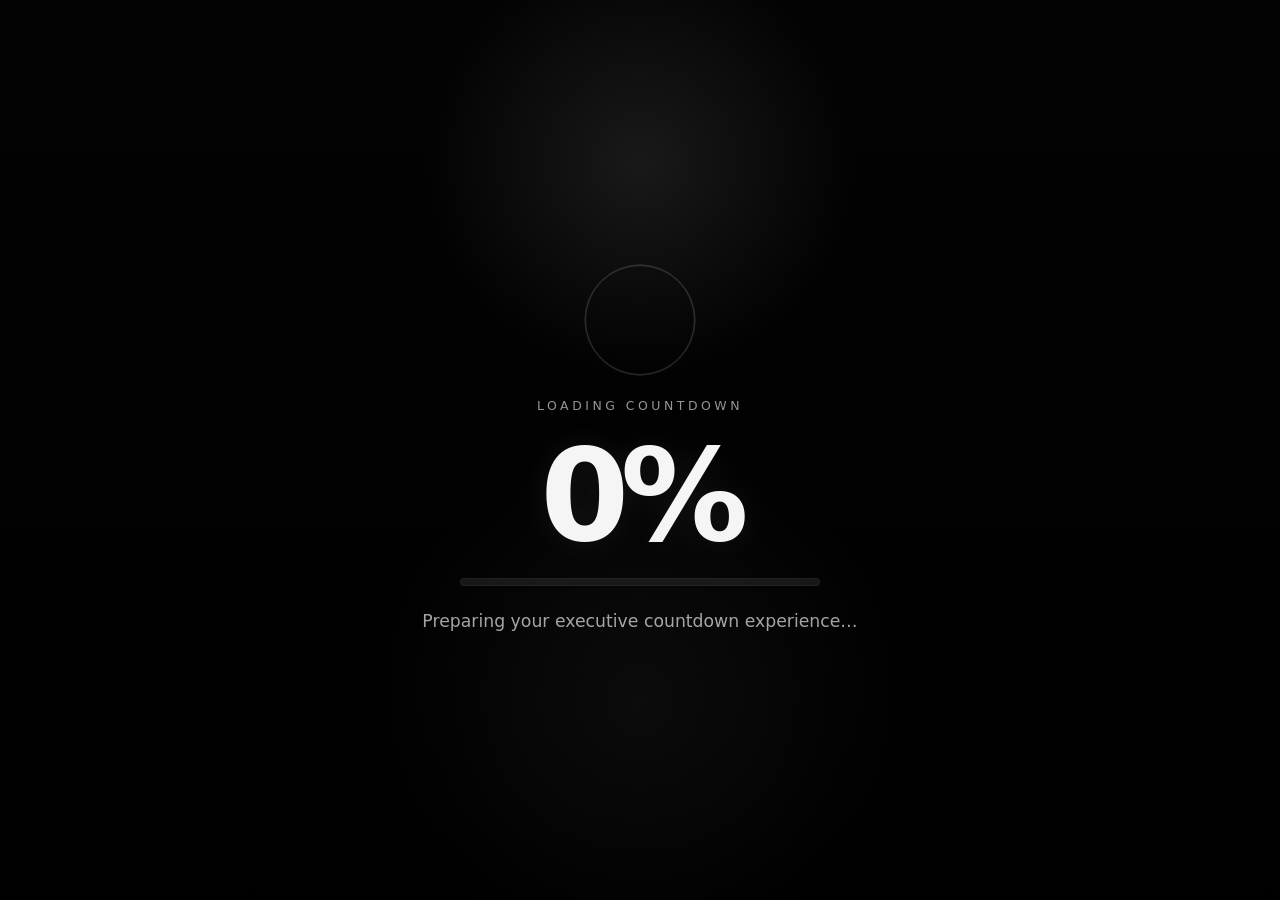
<file: countdown.html>
<!DOCTYPE html>
<html lang="en">
<head>
  <meta charset="UTF-8" />
  <meta name="viewport" content="width=device-width, initial-scale=1.0" />
  <title>Countdown that Never Stops</title>
  <style>
    :root {
      --bg: #000000;
      --bg-soft: #050505;
      --panel: rgba(255, 255, 255, 0.045);
      --panel-strong: rgba(18, 18, 22, 0.96);
      --panel-top: #18181f;
      --panel-bottom: #101015;
      --border: rgba(255, 255, 255, 0.08);
      --border-strong: rgba(255, 255, 255, 0.12);
      --text: #f8fafc;
      --muted: rgba(255, 255, 255, 0.62);
      --muted-soft: rgba(255, 255, 255, 0.44);
      --muted-faint: rgba(255, 255, 255, 0.32);
      --danger: #ff5a52;
      --shadow-lg: 0 30px 120px rgba(0, 0, 0, 0.72);
      --shadow-md: 0 18px 56px rgba(255, 255, 255, 0.06);
      --shadow-sm: 0 10px 30px rgba(0, 0, 0, 0.35);
      --glow: 0 0 24px rgba(255, 255, 255, 0.08), 0 0 56px rgba(255, 255, 255, 0.03);
      --digit-width: clamp(72px, 9vw, 170px);
      --digit-height: clamp(180px, 20vw, 360px);
      --digit-radius: clamp(8px, 0.8vw, 14px);
      --digit-font: clamp(4.6rem, 9.5vw, 10rem);
      --label-size: clamp(0.64rem, 1vw, 0.92rem);
      --info-size: clamp(0.96rem, 1.35vw, 1.12rem);
      --days-size: clamp(1.2rem, 2vw, 1.9rem);
      --hero-title: clamp(2rem, 4.8vw, 4.4rem);
      --hero-note: clamp(1rem, 1.6vw, 1.16rem);
      --separator-size: clamp(2rem, 4vw, 4.75rem);
      --digit-gap: clamp(0.36rem, 0.9vw, 0.9rem);
      --timer-gap: clamp(0.7rem, 2vw, 1.9rem);
      --ease-smooth: cubic-bezier(0.22, 0.61, 0.36, 1);
      --accent: rgba(255, 255, 255, 0.96);
    }

    * { box-sizing: border-box; }

    html, body {
      margin: 0;
      width: 100%;
      min-height: 100%;
      overflow-x: hidden;
      overflow-y: auto;
      background: var(--bg);
      color: var(--text);
      font-family: Inter, ui-sans-serif, system-ui, -apple-system, BlinkMacSystemFont, "Segoe UI", sans-serif;
    }

    body {
      min-height: 100vh;
      min-height: 100dvh;
      background:
        radial-gradient(circle at 50% 16%, rgba(255, 255, 255, 0.085), transparent 22%),
        radial-gradient(circle at 50% 72%, rgba(255, 255, 255, 0.04), transparent 30%),
        linear-gradient(180deg, #040404 0%, #000000 100%);
    }

    .background-grid,
    .background-vignette,
    .background-glow {
      position: fixed;
      inset: 0;
      pointer-events: none;
    }

    .background-grid {
      background-image:
        linear-gradient(rgba(255, 255, 255, 0.02) 1px, transparent 1px),
        linear-gradient(90deg, rgba(255, 255, 255, 0.02) 1px, transparent 1px);
      background-size: 48px 48px;
      mask-image: radial-gradient(circle at center, rgba(0, 0, 0, 1), rgba(0, 0, 0, 0.18));
      opacity: 0.22;
    }

    .background-vignette {
      background: radial-gradient(circle at center, transparent 34%, rgba(0, 0, 0, 0.76) 100%);
    }

    .background-glow {
      background:
        radial-gradient(circle at 50% 20%, rgba(255, 255, 255, 0.05), transparent 18%),
        radial-gradient(circle at 50% 82%, rgba(255, 255, 255, 0.03), transparent 24%);
      mix-blend-mode: screen;
      opacity: 0.9;
    }

    .boot-loader {
      position: fixed;
      inset: 0;
      z-index: 50;
      display: grid;
      place-items: center;
      background:
        radial-gradient(circle at 50% 18%, rgba(255,255,255,0.09), transparent 22%),
        radial-gradient(circle at 50% 78%, rgba(255,255,255,0.045), transparent 28%),
        linear-gradient(180deg, #030303 0%, #000000 100%);
      transition: opacity 700ms var(--ease-smooth), visibility 700ms var(--ease-smooth), transform 700ms var(--ease-smooth);
    }

    .boot-loader.hidden {
      opacity: 0;
      visibility: hidden;
      pointer-events: none;
      transform: scale(1.02);
    }

    .boot-loader__inner {
      width: min(100%, 560px);
      padding: clamp(28px, 4vw, 42px);
      display: flex;
      flex-direction: column;
      align-items: center;
      gap: clamp(16px, 2vw, 22px);
      text-align: center;
    }

    .boot-loader__eyebrow {
      font-size: 0.78rem;
      letter-spacing: 0.28em;
      text-transform: uppercase;
      color: rgba(255, 255, 255, 0.58);
    }

    .boot-loader__percent {
      font-size: clamp(4rem, 12vw, 8rem);
      font-weight: 800;
      line-height: 0.95;
      letter-spacing: -0.07em;
      color: rgba(255, 255, 255, 0.96);
      text-shadow: 0 0 34px rgba(255,255,255,0.08);
    }

    .boot-loader__track {
      position: relative;
      width: min(100%, 360px);
      height: 8px;
      border-radius: 999px;
      overflow: hidden;
      background: rgba(255, 255, 255, 0.08);
      box-shadow: inset 0 0 0 1px rgba(255,255,255,0.04);
    }

    .boot-loader__bar {
      width: 0%;
      height: 100%;
      border-radius: inherit;
      background: linear-gradient(90deg, rgba(255,255,255,0.72), rgba(255,255,255,0.98));
      box-shadow: 0 0 24px rgba(255,255,255,0.28);
      transition: width 90ms linear;
    }

    .boot-loader__copy {
      font-size: clamp(0.96rem, 1.5vw, 1.08rem);
      line-height: 1.6;
      color: rgba(255, 255, 255, 0.64);
      max-width: 440px;
    }

    .boot-loader__pulse {
      width: 112px;
      height: 112px;
      border-radius: 999px;
      position: relative;
      border: 1px solid rgba(255,255,255,0.08);
      box-shadow: 0 0 0 1px rgba(255,255,255,0.03) inset;
    }

    .boot-loader__pulse::before,
    .boot-loader__pulse::after {
      content: "";
      position: absolute;
      inset: 0;
      border-radius: inherit;
      border: 1px solid rgba(255,255,255,0.08);
      animation: loaderPulse 2.2s ease-out infinite;
    }

    .boot-loader__pulse::after { animation-delay: 1.1s; }

    .app {
      position: relative;
      z-index: 1;
      width: 100%;
      min-height: 100vh;
      min-height: 100dvh;
      display: grid;
      place-items: center;
      padding: clamp(18px, 3vw, 42px);
    }

    .content {
      width: min(100%, 1560px);
      display: flex;
      flex-direction: column;
      align-items: center;
      justify-content: center;
      gap: clamp(22px, 2.1vw, 30px);
      text-align: center;
      transition: transform 600ms var(--ease-smooth), opacity 600ms var(--ease-smooth);
    }

    .content.is-idle {
      transform: scale(0.985);
      opacity: 0.28;
      filter: blur(2px);
    }

    .hero {
      width: min(100%, 1120px);
      display: flex;
      flex-direction: column;
      align-items: center;
      gap: 14px;
    }

    .goal-title {
      margin: 0;
      max-width: 1100px;
      font-size: var(--hero-title);
      line-height: 0.98;
      font-weight: 800;
      letter-spacing: -0.065em;
      color: var(--accent);
      text-shadow: 0 0 30px rgba(255,255,255,0.06);
    }

    .goal-note {
      margin: 0;
      max-width: 920px;
      min-height: clamp(1.3rem, 2.4vw, 2rem);
      font-size: var(--hero-note);
      line-height: 1.65;
      color: var(--muted);
      letter-spacing: 0.01em;
    }

    .goal-note.is-empty {
      visibility: hidden;
    }

    .hero-stats {
      width: min(100%, 980px);
      display: grid;
      grid-template-columns: repeat(3, minmax(0, 1fr));
      gap: 12px;
    }

    .stat-card {
      padding: 18px 18px 16px;
      border-radius: 12px;
      border: 1px solid rgba(255,255,255,0.08);
      background: rgba(255,255,255,0.035);
      backdrop-filter: blur(16px);
      -webkit-backdrop-filter: blur(16px);
      box-shadow: var(--shadow-md);
      text-align: left;
    }

    .stat-label {
      font-size: 0.72rem;
      letter-spacing: 0.18em;
      text-transform: uppercase;
      color: var(--muted-faint);
      margin-bottom: 8px;
    }

    .stat-value {
      font-size: clamp(1rem, 1.5vw, 1.3rem);
      font-weight: 700;
      line-height: 1.2;
      color: rgba(255,255,255,0.96);
      letter-spacing: -0.02em;
      word-break: break-word;
    }

    .timer-shell {
      display: flex;
      flex-direction: column;
      align-items: center;
      gap: clamp(14px, 2vw, 24px);
      width: 100%;
    }

    .segment-hours {
      position: relative;
    }

    .status-chip {
      position: absolute;
      top: 20px;
      right: -12px;
      width: 10px;
      height: 10px;
      border-radius: 999px;
      background: rgba(255, 255, 255, 0.88);
      box-shadow: 0 0 16px rgba(255, 255, 255, 0.3);
      border: 1px solid rgba(255,255,255,0.16);
      z-index: 8;
      transition: background 220ms ease, box-shadow 220ms ease, opacity 220ms ease, transform 220ms ease;
    }

    .timer-shell.live .status-chip {
      background: #ff3b30;
      box-shadow: 0 0 10px rgba(255, 59, 48, 0.7), 0 0 20px rgba(255, 59, 48, 0.45);
      animation: liveDotBlink 1.1s ease-in-out infinite;
    }

    .timer-shell.complete .status-chip {
      background: rgba(255, 255, 255, 0.78);
      box-shadow: 0 0 16px rgba(255, 255, 255, 0.22);
      animation: none;
    }

    .timer {
      display: flex;
      align-items: flex-start;
      justify-content: center;
      gap: var(--timer-gap);
      width: 100%;
      flex-wrap: nowrap;
    }

    .segment {
      flex: 0 0 auto;
      min-width: 0;
      display: flex;
      flex-direction: column;
      align-items: center;
      gap: clamp(12px, 1.4vw, 16px);
    }

    .segment-hours,
    .segment-minutes,
    .segment-seconds {
      min-width: fit-content;
    }

    .digits {
      display: flex;
      gap: var(--digit-gap);
      min-height: var(--digit-height);
      align-items: center;
      justify-content: center;
    }

    .segment-label {
      font-size: var(--label-size);
      color: var(--muted);
      text-transform: uppercase;
      letter-spacing: 0.34em;
      user-select: none;
      white-space: nowrap;
    }

    .separator {
      display: flex;
      align-items: center;
      justify-content: center;
      font-size: var(--separator-size);
      font-weight: 800;
      line-height: 1;
      color: rgba(255, 255, 255, 0.88);
      text-shadow: 0 0 18px rgba(255, 255, 255, 0.12);
      transform: translateY(calc(var(--digit-height) * 0.18));
      user-select: none;
    }

    .flip-digit {
      position: relative;
      width: var(--digit-width);
      height: var(--digit-height);
      border-radius: var(--digit-radius);
      isolation: isolate;
      box-shadow: var(--shadow-md), var(--glow);
      animation: digitAppear 420ms var(--ease-smooth);
      overflow: hidden;
      background:
        linear-gradient(180deg, rgba(255,255,255,0.08), rgba(255,255,255,0.02) 40%, rgba(255,255,255,0.03) 100%),
        linear-gradient(180deg, var(--panel-top), var(--panel-bottom));
      border: 1px solid var(--border);
    }

    .flip-digit::before {
      content: "";
      position: absolute;
      inset: 0;
      border-radius: inherit;
      background: linear-gradient(180deg, rgba(255,255,255,0.035), transparent 34%, transparent 66%, rgba(255,255,255,0.02));
      pointer-events: none;
      z-index: 2;
    }

    .card-half {
      position: absolute;
      left: 0;
      width: 100%;
      height: 50%;
      overflow: hidden;
      color: var(--text);
      display: flex;
      justify-content: center;
      text-shadow: 0 0 18px rgba(255,255,255,0.14);
      z-index: 1;
    }

    .card-half span {
      font-size: var(--digit-font);
      font-weight: 800;
      line-height: 1;
      letter-spacing: -0.065em;
      user-select: none;
      color: var(--accent);
    }

    .card-half.top {
      top: 0;
      align-items: flex-end;
      border-radius: var(--digit-radius) var(--digit-radius) 0 0;
      background: linear-gradient(180deg, rgba(255,255,255,0.08), rgba(255,255,255,0.015) 72%);
    }

    .card-half.bottom {
      bottom: 0;
      align-items: flex-start;
      border-radius: 0 0 var(--digit-radius) var(--digit-radius);
      background: linear-gradient(180deg, rgba(255,255,255,0.015), rgba(255,255,255,0.06));
    }

    .card-half.top span { transform: translateY(50%); }
    .card-half.bottom span { transform: translateY(-50%); }

    .digit-overlay {
      position: absolute;
      inset: 0;
      display: flex;
      align-items: center;
      justify-content: center;
      font-size: var(--digit-font);
      font-weight: 800;
      letter-spacing: -0.065em;
      color: var(--accent);
      text-shadow: 0 0 18px rgba(255,255,255,0.14);
      z-index: 4;
      pointer-events: none;
    }

    .digit-overlay.enter { animation: digitSwapIn 320ms ease forwards; }
    .digit-overlay.exit { animation: digitSwapOut 320ms ease forwards; }

    .meta {
      display: flex;
      flex-direction: column;
      align-items: center;
      gap: 10px;
      margin-top: clamp(4px, 0.6vw, 12px);
      padding: 0 16px;
      width: min(100%, 920px);
    }

    .progress-wrap {
      width: min(100%, 860px);
      display: flex;
      flex-direction: column;
      gap: 10px;
      margin-top: 14px;
      padding: 18px 20px 16px;
      border-radius: 12px;
      background: rgba(255, 255, 255, 0.035);
      border: 1px solid rgba(255, 255, 255, 0.07);
      backdrop-filter: blur(14px);
      -webkit-backdrop-filter: blur(14px);
      box-shadow: var(--shadow-md);
      opacity: 0;
      transform: translateY(10px);
      animation: fadeUp 700ms 280ms var(--ease-smooth) forwards;
    }

    .progress-head {
      display: flex;
      align-items: center;
      justify-content: space-between;
      gap: 14px;
      width: 100%;
    }

    .progress-label {
      font-size: clamp(0.72rem, 1vw, 0.86rem);
      color: rgba(255, 255, 255, 0.72);
      text-transform: uppercase;
      letter-spacing: 0.22em;
      white-space: nowrap;
    }

    .progress-value {
      font-size: clamp(1rem, 1.5vw, 1.25rem);
      font-weight: 700;
      letter-spacing: -0.02em;
      color: rgba(255, 255, 255, 0.96);
      white-space: nowrap;
    }

    .progress-track {
      position: relative;
      width: 100%;
      height: 16px;
      border-radius: 999px;
      overflow: hidden;
      background: rgba(255, 255, 255, 0.08);
      box-shadow: inset 0 0 0 1px rgba(255,255,255,0.04);
    }

    .progress-fill {
      position: relative;
      width: 0%;
      height: 100%;
      border-radius: inherit;
      background: linear-gradient(90deg, rgba(255,255,255,0.72), rgba(255,255,255,1));
      box-shadow: 0 0 24px rgba(255,255,255,0.18);
      transition: width 900ms linear;
    }

    .progress-fill::after {
      content: "";
      position: absolute;
      inset: 0;
      background: linear-gradient(90deg, transparent, rgba(255,255,255,0.34), transparent);
      transform: translateX(-100%);
      animation: progressSheen 2.8s linear infinite;
    }

    .progress-caption {
      font-size: clamp(0.84rem, 1.2vw, 0.96rem);
      color: rgba(255, 255, 255, 0.58);
      line-height: 1.45;
      text-align: left;
    }

    .floating-actions {
      position: fixed;
      right: clamp(14px, 2vw, 24px);
      bottom: clamp(14px, 2vw, 24px);
      z-index: 35;
      display: flex;
      gap: 10px;
      align-items: center;
      flex-wrap: wrap;
      justify-content: flex-end;
    }

    .glass-button {
      display: inline-flex;
      align-items: center;
      gap: 10px;
      min-height: 48px;
      padding: 12px 16px;
      border-radius: 999px;
      border: 1px solid rgba(255, 255, 255, 0.12);
      background: rgba(255, 255, 255, 0.04);
      color: rgba(255, 255, 255, 0.92);
      backdrop-filter: blur(14px);
      -webkit-backdrop-filter: blur(14px);
      box-shadow: 0 12px 32px rgba(0, 0, 0, 0.34);
      cursor: pointer;
      user-select: none;
      transition: transform 180ms ease, background 180ms ease, border-color 180ms ease, box-shadow 180ms ease, opacity 180ms ease;
    }

    .glass-button:hover {
      transform: translateY(-1px);
      background: rgba(255, 255, 255, 0.055);
      border-color: rgba(255, 255, 255, 0.18);
      box-shadow: 0 16px 38px rgba(0, 0, 0, 0.4);
    }

    .glass-button:active { transform: translateY(0); }

    .glass-button:focus-visible {
      outline: 2px solid rgba(255, 255, 255, 0.24);
      outline-offset: 3px;
    }

    .sound-toggle__icon {
      position: relative;
      width: 18px;
      height: 18px;
      flex: 0 0 18px;
    }

    .sound-toggle__icon::before,
    .sound-toggle__icon::after {
      content: "";
      position: absolute;
      transition: opacity 180ms ease, transform 180ms ease;
    }

    .sound-toggle__icon::before {
      left: 0;
      top: 3px;
      width: 7px;
      height: 12px;
      background: rgba(255, 255, 255, 0.92);
      clip-path: polygon(0 28%, 52% 28%, 100% 0, 100% 100%, 52% 72%, 0 72%);
      border-radius: 2px;
    }

    .sound-toggle__icon::after {
      right: 0;
      top: 2px;
      width: 8px;
      height: 8px;
      border-top: 2px solid rgba(255, 255, 255, 0.92);
      border-right: 2px solid rgba(255, 255, 255, 0.92);
      border-radius: 0 8px 0 0;
      transform: rotate(45deg) scale(1);
      opacity: 1;
    }

    .glass-button.is-muted .sound-toggle__icon::after {
      opacity: 0;
      transform: rotate(45deg) scale(0.7);
    }

    .sound-toggle__slash {
      position: absolute;
      left: 8px;
      top: -1px;
      width: 2px;
      height: 20px;
      background: var(--danger);
      border-radius: 999px;
      transform: rotate(45deg) scale(0.82);
      opacity: 0;
      box-shadow: 0 0 14px rgba(255, 90, 82, 0.28);
      transition: opacity 180ms ease, transform 180ms ease;
    }

    .glass-button.is-muted .sound-toggle__slash {
      opacity: 1;
      transform: rotate(45deg) scale(1);
    }

    .button-label {
      font-size: 0.86rem;
      font-weight: 600;
      letter-spacing: 0.08em;
      text-transform: uppercase;
      white-space: nowrap;
    }

    .reset-icon {
      width: 16px;
      height: 16px;
      display: inline-block;
      position: relative;
      border: 2px solid rgba(255,255,255,0.92);
      border-right-color: transparent;
      border-radius: 999px;
      transform: rotate(-20deg);
    }

    .reset-icon::after {
      content: "";
      position: absolute;
      top: -4px;
      right: -2px;
      width: 6px;
      height: 6px;
      border-top: 2px solid rgba(255,255,255,0.92);
      border-right: 2px solid rgba(255,255,255,0.92);
      transform: rotate(12deg);
    }

    .overlay {
      position: fixed;
      inset: 0;
      z-index: 40;
      display: grid;
      place-items: center;
      overflow-y: auto;
      padding: clamp(18px, 4vw, 28px);
      background: rgba(0, 0, 0, 0.52);
      backdrop-filter: blur(14px);
      -webkit-backdrop-filter: blur(14px);
      transition: opacity 420ms ease, visibility 420ms ease;
    }

    .overlay.hidden {
      opacity: 0;
      visibility: hidden;
      pointer-events: none;
    }

    .setup-card {
      width: min(100%, 560px);
      padding: clamp(22px, 3vw, 30px);
      border-radius: 14px;
      background: linear-gradient(180deg, rgba(255,255,255,0.07), rgba(255,255,255,0.02)), var(--panel-strong);
      border: 1px solid var(--border-strong);
      box-shadow: var(--shadow-lg), 0 0 30px rgba(255,255,255,0.05);
      text-align: left;
    }

    .setup-title {
      margin: 0 0 16px;
      font-size: clamp(1.55rem, 3.6vw, 2.25rem);
      line-height: 1.02;
      letter-spacing: -0.05em;
      color: var(--text);
    }

    .setup-subtitle {
      margin: 0 0 16px;
      font-size: 0.96rem;
      line-height: 1.55;
      color: var(--muted);
    }

    .form {
      margin-top: 24px;
      display: grid;
      gap: 16px;
    }

    .field {
      display: grid;
      gap: 10px;
    }

    .field label {
      font-size: 0.82rem;
      text-transform: uppercase;
      letter-spacing: 0.18em;
      color: rgba(255, 255, 255, 0.72);
    }

    .field input,
    .field textarea,
    .field .masked-input {
      width: 100%;
      appearance: none;
      border: 1px solid rgba(255,255,255,0.12);
      outline: none;
      border-radius: 12px;
      background: rgba(255,255,255,0.04);
      color: var(--text);
      padding: 18px 18px;
      font: inherit;
      font-size: 1rem;
      transition: border-color 180ms ease, box-shadow 180ms ease, background 180ms ease;
      resize: vertical;
    }

    .field textarea {
      min-height: 110px;
      line-height: 1.55;
    }

    .field input:focus,
    .field textarea:focus,
    .field .masked-input:focus {
      border-color: rgba(255,255,255,0.28);
      box-shadow: 0 0 0 4px rgba(255,255,255,0.06);
      background: rgba(255,255,255,0.06);
    }

    .field input::-webkit-calendar-picker-indicator {
      filter: invert(1) brightness(1.1);
      cursor: pointer;
    }

    .field-grid {
      display: grid;
      grid-template-columns: 1fr;
      gap: 16px;
    }

    .form-footer {
      display: flex;
      flex-direction: column;
      gap: 8px;
      margin-top: 6px;
    }

    .button-row {
      display: flex;
      gap: 10px;
      flex-wrap: wrap;
    }

    .button,
    .ghost-button {
      border: none;
      outline: none;
      border-radius: 18px;
      padding: 16px 20px;
      font-size: 1rem;
      font-weight: 800;
      letter-spacing: -0.02em;
      cursor: pointer;
      transition: transform 180ms ease, box-shadow 180ms ease, filter 180ms ease, background 180ms ease, border-color 180ms ease;
    }

    .button {
      background: linear-gradient(180deg, rgba(255,255,255,0.99), rgba(255,255,255,0.86));
      color: #050505;
      box-shadow: 0 18px 40px rgba(255,255,255,0.12);
    }

    .button:hover {
      transform: translateY(-1px);
      box-shadow: 0 24px 46px rgba(255,255,255,0.14);
      filter: brightness(1.02);
    }

    .ghost-button {
      background: rgba(255,255,255,0.04);
      color: rgba(255,255,255,0.9);
      border: 1px solid rgba(255,255,255,0.12);
    }

    .ghost-button:hover {
      background: rgba(255,255,255,0.06);
      transform: translateY(-1px);
    }

    .button:active,
    .ghost-button:active { transform: translateY(0); }

    .hint,
    .error {
      min-height: 1.25rem;
      font-size: 0.92rem;
      line-height: 1.45;
    }

    .hint { color: var(--muted-soft); }
    .error { color: #ffb4b4; }

    @keyframes loaderPulse {
      0% { transform: scale(0.72); opacity: 0.55; }
      100% { transform: scale(1.35); opacity: 0; }
    }

    @keyframes liveDotBlink {
      0%, 100% { opacity: 1; transform: scale(1); }
      50% { opacity: 0.35; transform: scale(0.88); }
    }

    @keyframes digitSwapIn {
      from { opacity: 0; transform: translateY(10px) scale(0.96); filter: blur(4px); }
      to { opacity: 1; transform: translateY(0) scale(1); filter: blur(0); }
    }

    @keyframes digitSwapOut {
      from { opacity: 1; transform: translateY(0) scale(1); filter: blur(0); }
      to { opacity: 0; transform: translateY(-10px) scale(1.02); filter: blur(4px); }
    }

    @keyframes digitAppear {
      from { opacity: 0; transform: translateY(12px) scale(0.96); }
      to { opacity: 1; transform: translateY(0) scale(1); }
    }

    @keyframes progressSheen {
      0% { transform: translateX(-100%); }
      100% { transform: translateX(140%); }
    }

    @keyframes fadeUp {
      from { opacity: 0; transform: translateY(10px); }
      to { opacity: 1; transform: translateY(0); }
    }

    @media (max-width: 1100px) {
      :root {
        --digit-width: clamp(60px, 9.2vw, 120px);
        --digit-height: clamp(146px, 17vw, 252px);
        --digit-font: clamp(3.6rem, 8.8vw, 7rem);
      }

      .hero-stats {
        width: min(100%, 860px);
      }
    }

    @media (max-width: 860px) {
      .hero-stats {
        grid-template-columns: 1fr;
      }
    }

    @media (max-width: 760px) {
      :root {
        --digit-width: clamp(32px, 8vw, 60px);
        --digit-height: clamp(96px, 15.2vw, 146px);
        --digit-font: clamp(2.2rem, 7.2vw, 4.05rem);
        --separator-size: clamp(1.08rem, 3.5vw, 1.8rem);
        --timer-gap: clamp(0.72rem, 2.6vw, 1.2rem);
        --digit-gap: clamp(0.32rem, 1.1vw, 0.5rem);
        --label-size: 0.52rem;
        --hero-title: clamp(1.5rem, 7.2vw, 2.3rem);
        --hero-note: clamp(0.9rem, 3.6vw, 1rem);
      }

      body {
        overflow-y: auto;
      }

      .app {
        min-height: auto;
        place-items: start center;
        padding: 88px 14px 92px;
      }

      .content {
        width: 100%;
        gap: 16px;
      }

      .hero {
        width: 100%;
        gap: 10px;
      }

      .goal-title {
        max-width: 100%;
      }

      .goal-note {
        max-width: 100%;
        line-height: 1.5;
        padding: 0 2px;
      }

      .hero-stats {
        width: 100%;
        gap: 10px;
      }

      .stat-card {
        padding: 15px 14px 14px;
        border-radius: 18px;
      }

      .stat-label {
        margin-bottom: 6px;
      }

      .stat-value {
        font-size: 0.96rem;
      }

      .timer-shell {
        gap: 12px;
      }

      .timer {
        width: 100%;
        gap: var(--timer-gap);
        padding-inline: 10px;
      }

      .segment-hours,
      .segment-minutes,
      .segment-seconds {
        min-width: calc((var(--digit-width) * 2) + var(--digit-gap) + 2px);
      }

      .separator {
        margin-inline: 0.1rem;
        transform: translateY(calc(var(--digit-height) * 0.17));
      }

      .segment {
        gap: 10px;
      }

      .digits {
        min-height: var(--digit-height);
      }

      .segment-label {
        letter-spacing: 0.16em;
      }

      .setup-card {
        width: min(100%, 100%);
        border-radius: 24px;
        padding: 20px;
      }

      .form {
        margin-top: 18px;
        gap: 14px;
      }

      .field-grid {
        gap: 14px;
      }

      .field {
        gap: 8px;
      }

      .field input,
      .field textarea,
      .field .masked-input {
        padding: 15px 14px;
        font-size: 0.96rem;
        border-radius: 10px;
      }

      .field textarea {
        min-height: 96px;
      }

      .button-row {
        flex-direction: column;
      }

      .button,
      .ghost-button {
        width: 100%;
        padding: 15px 18px;
      }

      .progress-wrap {
        width: 100%;
        gap: 9px;
        margin-top: 8px;
        padding: 14px 14px 13px;
        border-radius: 18px;
      }

      .progress-head {
        gap: 10px;
      }

      .progress-track {
        height: 13px;
      }

      .progress-caption {
        font-size: 0.82rem;
      }

      .floating-actions {
        right: 10px;
        bottom: 10px;
        gap: 8px;
      }
    }

    @media (max-width: 520px) {
      :root {
        --digit-width: clamp(22px, 7vw, 38px);
        --digit-height: clamp(72px, 14vw, 102px);
        --digit-font: clamp(1.7rem, 6.3vw, 2.8rem);
        --separator-size: clamp(0.9rem, 3vw, 1.18rem);
        --timer-gap: 0.72rem;
        --digit-gap: 0.24rem;
        --hero-title: clamp(1.28rem, 7vw, 1.8rem);
        --hero-note: clamp(0.84rem, 3.8vw, 0.92rem);
      }

      .app {
        padding: 84px 10px 84px;
      }

      .goal-title {
        line-height: 1.04;
      }

      .goal-note {
        font-size: 0.86rem;
      }

      .hero-stats {
        gap: 8px;
      }

      .stat-card {
        padding: 13px 12px 12px;
        border-radius: 16px;
      }

      .stat-label {
        font-size: 0.64rem;
        letter-spacing: 0.14em;
      }

      .stat-value {
        font-size: 0.9rem;
      }

      .timer-shell {
        gap: 10px;
      }

      .timer {
        gap: var(--timer-gap);
        padding-inline: 8px;
      }

      .segment-hours,
      .segment-minutes,
      .segment-seconds {
        min-width: calc((var(--digit-width) * 2) + var(--digit-gap) + 2px);
      }

      .segment {
        gap: 8px;
      }

      .segment-label {
        letter-spacing: 0.12em;
        font-size: 0.48rem;
      }

      .separator {
        margin-inline: 0.16rem;
        transform: translateY(calc(var(--digit-height) * 0.15));
      }

      .status-chip {
        top: 10px;
        right: -3px;
        width: 4px;
        height: 4px;
      }

      .meta {
        gap: 8px;
        padding: 0 2px;
        width: 100%;
      }

      .progress-wrap {
        width: 100%;
        padding: 12px 12px 11px;
        border-radius: 16px;
      }

      .progress-head {
        align-items: flex-start;
        flex-direction: column;
        gap: 6px;
      }

      .progress-label,
      .progress-value {
        white-space: normal;
      }

      .progress-track {
        height: 12px;
      }

      .progress-caption {
        font-size: 0.78rem;
        line-height: 1.4;
      }

      .glass-button {
        min-height: 40px;
        padding: 9px 12px;
        gap: 7px;
      }

      .button-label {
        font-size: 0.72rem;
        letter-spacing: 0.04em;
      }

      .setup-card {
        padding: 18px;
        border-radius: 12px;
      }

      .setup-title {
        margin-bottom: 14px;
        font-size: 1.35rem;
      }

      .field label {
        font-size: 0.72rem;
        letter-spacing: 0.14em;
      }

      .field input,
      .field textarea,
      .field .masked-input {
        padding: 14px 13px;
        font-size: 0.92rem;
      }

      .field textarea {
        min-height: 88px;
      }
    }

    @media (max-width: 390px) {
      :root {
        --digit-width: 19px;
        --digit-height: 64px;
        --digit-font: 1.56rem;
        --separator-size: 0.76rem;
        --timer-gap: 0.58rem;
        --digit-gap: 0.2rem;
      }

      .app {
        padding-left: 8px;
        padding-right: 8px;
      }

      .timer {
        gap: var(--timer-gap);
        padding-inline: 6px;
      }

      .segment-hours,
      .segment-minutes,
      .segment-seconds {
        min-width: calc((var(--digit-width) * 2) + var(--digit-gap) + 2px);
      }

      .segment-label {
        font-size: 0.44rem;
        letter-spacing: 0.08em;
      }

      .status-chip {
        right: -2px;
        width: 4px;
        height: 4px;
      }

      .separator {
        margin-inline: 0.14rem;
      }

      .button-label {
        display: none;
      }

      .glass-button {
        min-width: 40px;
        justify-content: center;
        padding: 9px 10px;
      }
    }

    @media (prefers-reduced-motion: reduce) {
      *, *::before, *::after {
        animation-duration: 1ms !important;
        transition-duration: 1ms !important;
        scroll-behavior: auto !important;
      }
    }
  </style>
</head>
<body>
  <div class="background-grid" aria-hidden="true"></div>
  <div class="background-vignette" aria-hidden="true"></div>
  <div class="background-glow" aria-hidden="true"></div>

  <div class="boot-loader" id="boot-loader" aria-live="polite">
    <div class="boot-loader__inner">
      <div class="boot-loader__pulse" aria-hidden="true"></div>
      <div class="boot-loader__eyebrow">Loading Countdown</div>
      <div class="boot-loader__percent" id="boot-loader-percent">0%</div>
      <div class="boot-loader__track" aria-hidden="true">
        <div class="boot-loader__bar" id="boot-loader-bar"></div>
      </div>
      <div class="boot-loader__copy" id="boot-loader-copy">Preparing your executive countdown experience…</div>
    </div>
  </div>

  <main class="app">
    <section class="content is-idle" id="content">
      <section class="hero" aria-label="Goal summary">
        <h1 class="goal-title" id="goal-title">Countdown that Never Stops</h1>
        <p class="goal-note" id="goal-note">&nbsp;</p>
        <div class="hero-stats">
          <div class="stat-card">
            <div class="stat-label">Goal</div>
            <div class="stat-value" id="stat-goal">Not set yet</div>
          </div>
          <div class="stat-card">
            <div class="stat-label">Target Deadline</div>
            <div class="stat-value" id="stat-deadline">Choose a future date and time</div>
          </div>
          <div class="stat-card">
            <div class="stat-label">Days Left</div>
            <div class="stat-value" id="stat-status">0 days left</div>
          </div>
        </div>
      </section>

      <div class="timer-shell" id="timer-shell">
        <section class="timer" aria-label="Countdown timer">
          <div class="segment segment-hours">
            <div class="status-chip" id="status-chip" aria-label="Live countdown status"></div>
            <div class="digits" id="hours-group"></div>
            <div class="segment-label">Hours</div>
          </div>

          <div class="separator" aria-hidden="true">:</div>

          <div class="segment segment-minutes">
            <div class="digits" id="minutes-group"></div>
            <div class="segment-label">Minutes</div>
          </div>

          <div class="separator" aria-hidden="true">:</div>

          <div class="segment segment-seconds">
            <div class="digits" id="seconds-group"></div>
            <div class="segment-label">Seconds</div>
          </div>
        </section>

        <div class="meta">
          <div class="progress-wrap" aria-live="polite">
            <div class="progress-head">
              <div class="progress-label">Completion Progress</div>
              <div class="progress-value" id="progress-value">0.0%</div>
            </div>
            <div class="progress-track" aria-hidden="true">
              <div class="progress-fill" id="progress-fill"></div>
            </div>
            <div class="progress-caption" id="progress-caption">The progress bar will start updating live when the countdown begins.</div>
          </div>
        </div>
      </div>
    </section>
  </main>

  <div class="floating-actions">
    <button class="glass-button sound-toggle" id="sound-toggle" type="button" aria-pressed="true" aria-label="Turn sound off">
      <span class="sound-toggle__icon" aria-hidden="true"><span class="sound-toggle__slash"></span></span>
      <span class="button-label" id="sound-toggle-label">Sound On</span>
    </button>
    <button class="glass-button" id="reset-toggle" type="button" aria-label="Reset countdown">
      <span class="reset-icon" aria-hidden="true"></span>
      <span class="button-label">Reset</span>
    </button>
  </div>

  <div class="overlay" id="overlay" role="dialog" aria-modal="true" aria-labelledby="setup-title">
    <div class="setup-card">
      <h1 class="setup-title" id="setup-title">Set countdown</h1>
      <p class="setup-subtitle">The countdown persists across refreshes and can sync across devices when Supabase is configured. Use the passkey to reset it later.</p>

      <form class="form" id="countdown-form">
        <div class="field-grid">
          <div class="field">
            <label for="goal-input">Goal</label>
            <input id="goal-input" name="goal-input" type="text" maxlength="90" required />
          </div>

          <div class="field">
            <label for="goal-note-input">Note</label>
            <textarea id="goal-note-input" name="goal-note-input" maxlength="220"></textarea>
          </div>

          <div class="field">
            <label for="target-datetime">Target date and time</label>
            <input id="target-datetime" name="target-datetime" type="datetime-local" required />
          </div>

          <div class="field">
            <label for="reset-passkey-input">Reset passkey</label>
            <input id="reset-passkey-input" name="reset-passkey-input" type="password" minlength="4" maxlength="64" required />
          </div>
        </div>

        <div class="form-footer">
          <button class="button" type="submit">Start Countdown</button>
          <div class="error" id="form-error" aria-live="polite"></div>
        </div>
      </form>
    </div>
  </div>

  <div class="overlay hidden" id="reset-overlay" role="dialog" aria-modal="true" aria-labelledby="reset-title">
    <div class="setup-card">
      <h2 class="setup-title" id="reset-title">Reset countdown</h2>
      <p class="setup-subtitle">Enter the passkey to clear the saved countdown and start again.</p>

      <form class="form" id="reset-form">
        <div class="field">
          <label for="reset-passkey-verify">Passkey</label>
          <input id="reset-passkey-verify" class="masked-input" type="password" minlength="4" maxlength="64" required />
        </div>

        <div class="form-footer">
          <div class="button-row">
            <button class="button" type="submit">Confirm Reset</button>
            <button class="ghost-button" id="cancel-reset" type="button">Cancel</button>
          </div>
          <div class="error" id="reset-error" aria-live="polite"></div>
        </div>
      </form>
    </div>
  </div>

  <script type="module">
    import { createClient } from 'https://esm.sh/@supabase/supabase-js@2';

    const STORAGE_KEY = 'executive_countdown_state_v2';

    // Replace these with your real Supabase project values.
    // Keep the anon/publishable key only. Never use the service_role key in the browser.
    const SUPABASE_URL = 'https://ktkzmgmfjaeqowcoknfq.supabase.co';
    const SUPABASE_ANON_KEY = 'sb_publishable_FgguM3IrP6DfIqZF6hm2QQ_sVAv8ogt';
    const SUPABASE_COUNTDOWN_ID = 'global-default';
    const COUNTDOWNS_TABLE = 'countdowns';

    const HAS_SUPABASE_CONFIG =
      SUPABASE_URL &&
      SUPABASE_ANON_KEY &&
      SUPABASE_URL !== 'YOUR_SUPABASE_URL' &&
      SUPABASE_ANON_KEY !== 'YOUR_SUPABASE_ANON_KEY';

    const supabase = HAS_SUPABASE_CONFIG
      ? createClient(SUPABASE_URL, SUPABASE_ANON_KEY, {
          auth: {
            persistSession: false,
            autoRefreshToken: false,
            detectSessionInUrl: false,
          },
        })
      : null;

    const bootLoader = document.getElementById('boot-loader');
    const bootLoaderPercent = document.getElementById('boot-loader-percent');
    const bootLoaderBar = document.getElementById('boot-loader-bar');
    const bootLoaderCopy = document.getElementById('boot-loader-copy');

    const overlay = document.getElementById('overlay');
    const resetOverlay = document.getElementById('reset-overlay');
    const form = document.getElementById('countdown-form');
    const resetForm = document.getElementById('reset-form');
    const goalInput = document.getElementById('goal-input');
    const goalNoteInput = document.getElementById('goal-note-input');
    const dateInput = document.getElementById('target-datetime');
    const resetPasskeyInput = document.getElementById('reset-passkey-input');
    const resetPasskeyVerify = document.getElementById('reset-passkey-verify');
    const formError = document.getElementById('form-error');
    const resetError = document.getElementById('reset-error');
    const cancelResetButton = document.getElementById('cancel-reset');

    const content = document.getElementById('content');
    const timerShell = document.getElementById('timer-shell');
    const soundToggle = document.getElementById('sound-toggle');
    const soundToggleLabel = document.getElementById('sound-toggle-label');
    const resetToggle = document.getElementById('reset-toggle');
    const progressValueEl = document.getElementById('progress-value');
    const progressFillEl = document.getElementById('progress-fill');
    const progressCaptionEl = document.getElementById('progress-caption');

    const goalTitleEl = document.getElementById('goal-title');
    const goalNoteEl = document.getElementById('goal-note');
    const statGoalEl = document.getElementById('stat-goal');
    const statDeadlineEl = document.getElementById('stat-deadline');
    const statStatusEl = document.getElementById('stat-status');

    const hoursGroup = document.getElementById('hours-group');
    const minutesGroup = document.getElementById('minutes-group');
    const secondsGroup = document.getElementById('seconds-group');

    let countdownInterval = null;
    let targetDate = null;
    let audioContext = null;
    let soundEnabled = false;
    let masterGain = null;
    let compressor = null;
    let noiseBuffer = null;
    let countdownStartTime = null;
    let totalDurationMs = 0;
    let activeGoal = '';
    let activeGoalNote = '';
    let resetPasskeyHash = '';
    let previousTimeParts = { hours: 0, minutes: 0, seconds: 0 };

    function runBootLoader() {
      const loaderMessages = HAS_SUPABASE_CONFIG
        ? [
            'Preparing your executive countdown experience…',
            'Syncing countdown state from Supabase…',
            'Loading sound, timeline, and progress states…',
            'Almost ready…',
          ]
        : [
            'Preparing your executive countdown experience…',
            'Restoring local countdown state and layout…',
            'Loading sound, timeline, and progress states…',
            'Almost ready…',
          ];

      const duration = 2200;
      const start = performance.now();

      function frame(now) {
        const elapsed = now - start;
        const progress = Math.min(elapsed / duration, 1);
        const percent = Math.round(progress * 100);
        const messageIndex = Math.min(loaderMessages.length - 1, Math.floor(progress * loaderMessages.length));

        bootLoaderPercent.textContent = `${percent}%`;
        bootLoaderBar.style.width = `${percent}%`;
        bootLoaderCopy.textContent = loaderMessages[messageIndex];

        if (progress < 1) {
          requestAnimationFrame(frame);
        } else {
          bootLoader.classList.add('hidden');
        }
      }

      requestAnimationFrame(frame);
    }

    function arrayBufferToHex(buffer) {
      return Array.from(new Uint8Array(buffer)).map((b) => b.toString(16).padStart(2, '0')).join('');
    }

    async function hashText(value) {
      const data = new TextEncoder().encode(value);
      const digest = await crypto.subtle.digest('SHA-256', data);
      return arrayBufferToHex(digest);
    }

    function getDefaultLocalDateTime() {
      const now = new Date();
      now.setMinutes(now.getMinutes() - now.getTimezoneOffset());
      const plusOneHour = new Date(now.getTime() + 60 * 60 * 1000);
      return plusOneHour.toISOString().slice(0, 16);
    }

    function normalizeCountdownState(state) {
      if (!state) return null;

      return {
        goal: state.goal || '',
        note: state.note || '',
        targetDateISO: state.targetDateISO || state.target_date || '',
        countdownStartTime: Number(state.countdownStartTime || state.countdown_start_time || 0),
        totalDurationMs: Number(state.totalDurationMs || state.total_duration_ms || 0),
        resetPasskeyHash: state.resetPasskeyHash || state.reset_passkey_hash || '',
      };
    }

    async function persistCountdownState(state = null) {
      const payload = normalizeCountdownState(
        state || {
          goal: activeGoal,
          note: activeGoalNote,
          targetDateISO: targetDate?.toISOString?.() || '',
          countdownStartTime,
          totalDurationMs,
          resetPasskeyHash,
        }
      );

      if (!payload?.targetDateISO || !payload?.countdownStartTime || !payload?.resetPasskeyHash) return;

      if (HAS_SUPABASE_CONFIG) {
        const { error } = await supabase.from(COUNTDOWNS_TABLE).upsert(
          {
            id: SUPABASE_COUNTDOWN_ID,
            goal: payload.goal,
            note: payload.note,
            target_date: payload.targetDateISO,
            countdown_start_time: new Date(payload.countdownStartTime).toISOString(),
            total_duration_ms: payload.totalDurationMs,
            reset_passkey_hash: payload.resetPasskeyHash,
            updated_at: new Date().toISOString(),
          },
          { onConflict: 'id' }
        );

        if (error) {
          throw error;
        }
        return;
      }

      localStorage.setItem(STORAGE_KEY, JSON.stringify(payload));
    }

    async function readPersistedCountdownState() {
      if (HAS_SUPABASE_CONFIG) {
        const { data, error } = await supabase
          .from(COUNTDOWNS_TABLE)
          .select('id, goal, note, target_date, countdown_start_time, total_duration_ms, reset_passkey_hash')
          .eq('id', SUPABASE_COUNTDOWN_ID)
          .maybeSingle();

        if (error) {
          console.error('Supabase read failed:', error);
          return null;
        }

        return normalizeCountdownState(data);
      }

      try {
        const raw = localStorage.getItem(STORAGE_KEY);
        return raw ? normalizeCountdownState(JSON.parse(raw)) : null;
      } catch {
        return null;
      }
    }

    async function clearPersistedCountdownState() {
      if (HAS_SUPABASE_CONFIG) {
        const { error } = await supabase.from(COUNTDOWNS_TABLE).delete().eq('id', SUPABASE_COUNTDOWN_ID);
        if (error) {
          console.error('Supabase delete failed:', error);
        }
        return;
      }

      localStorage.removeItem(STORAGE_KEY);
    }

    function updateSoundToggleUI() {
      soundToggle.classList.toggle('is-muted', !soundEnabled);
      soundToggle.setAttribute('aria-pressed', String(soundEnabled));
      soundToggle.setAttribute('aria-label', soundEnabled ? 'Turn sound off' : 'Turn sound on');
      soundToggleLabel.textContent = soundEnabled ? 'Sound On' : 'Sound Off';
    }

    function createNoiseBuffer(context, duration = 0.14) {
      const length = Math.max(1, Math.floor(context.sampleRate * duration));
      const buffer = context.createBuffer(1, length, context.sampleRate);
      const data = buffer.getChannelData(0);

      for (let i = 0; i < length; i += 1) {
        const progress = i / length;
        const decay = Math.pow(1 - progress, 2.8);
        data[i] = (Math.random() * 2 - 1) * decay;
      }

      return buffer;
    }

    function initClockAudio() {
      if (audioContext) return;

      const AudioContextClass = window.AudioContext || window.webkitAudioContext;
      if (!AudioContextClass) return;

      audioContext = new AudioContextClass();
      compressor = audioContext.createDynamicsCompressor();
      compressor.threshold.setValueAtTime(-24, audioContext.currentTime);
      compressor.knee.setValueAtTime(18, audioContext.currentTime);
      compressor.ratio.setValueAtTime(8, audioContext.currentTime);
      compressor.attack.setValueAtTime(0.002, audioContext.currentTime);
      compressor.release.setValueAtTime(0.12, audioContext.currentTime);

      masterGain = audioContext.createGain();
      masterGain.gain.setValueAtTime(0.72, audioContext.currentTime);

      compressor.connect(masterGain);
      masterGain.connect(audioContext.destination);

      noiseBuffer = createNoiseBuffer(audioContext, 0.14);
      soundEnabled = true;
      updateSoundToggleUI();
    }

    async function resumeClockAudio() {
      if (!audioContext) return;
      if (audioContext.state === 'suspended') {
        try {
          await audioContext.resume();
        } catch {
          soundEnabled = false;
          updateSoundToggleUI();
        }
      }
    }

    function playMechanicalTick(kind = 'second') {
      if (!audioContext || !soundEnabled || !masterGain || !compressor || !noiseBuffer) return;

      const now = audioContext.currentTime;
      const settings = {
        second: { attackGain: 0.1, bodyGain: 0.028, lowGain: 0.018, attackDuration: 0.014, bodyDuration: 0.05, noiseBand: 2200, bodyFreq: 920, lowFreq: 180, tailDelay: 0.006 },
        minute: { attackGain: 0.14, bodyGain: 0.04, lowGain: 0.026, attackDuration: 0.017, bodyDuration: 0.065, noiseBand: 2050, bodyFreq: 760, lowFreq: 160, tailDelay: 0.008 },
        hour: { attackGain: 0.17, bodyGain: 0.05, lowGain: 0.032, attackDuration: 0.02, bodyDuration: 0.08, noiseBand: 1850, bodyFreq: 620, lowFreq: 145, tailDelay: 0.01 },
      }[kind];

      const noiseSource = audioContext.createBufferSource();
      noiseSource.buffer = noiseBuffer;

      const attackFilter = audioContext.createBiquadFilter();
      attackFilter.type = 'bandpass';
      attackFilter.frequency.setValueAtTime(settings.noiseBand, now);
      attackFilter.Q.setValueAtTime(1.4, now);

      const attackHighpass = audioContext.createBiquadFilter();
      attackHighpass.type = 'highpass';
      attackHighpass.frequency.setValueAtTime(900, now);

      const attackGain = audioContext.createGain();
      attackGain.gain.setValueAtTime(0.0001, now);
      attackGain.gain.exponentialRampToValueAtTime(settings.attackGain, now + 0.0015);
      attackGain.gain.exponentialRampToValueAtTime(0.0001, now + settings.attackDuration);

      const bodyOscillator = audioContext.createOscillator();
      bodyOscillator.type = 'triangle';
      bodyOscillator.frequency.setValueAtTime(settings.bodyFreq, now);
      bodyOscillator.frequency.exponentialRampToValueAtTime(Math.max(180, settings.bodyFreq * 0.72), now + settings.bodyDuration);

      const bodyLowpass = audioContext.createBiquadFilter();
      bodyLowpass.type = 'lowpass';
      bodyLowpass.frequency.setValueAtTime(1400, now);

      const bodyGain = audioContext.createGain();
      bodyGain.gain.setValueAtTime(0.0001, now + settings.tailDelay);
      bodyGain.gain.exponentialRampToValueAtTime(settings.bodyGain, now + settings.tailDelay + 0.002);
      bodyGain.gain.exponentialRampToValueAtTime(0.0001, now + settings.tailDelay + settings.bodyDuration);

      const lowOscillator = audioContext.createOscillator();
      lowOscillator.type = 'sine';
      lowOscillator.frequency.setValueAtTime(settings.lowFreq, now + settings.tailDelay);
      lowOscillator.frequency.exponentialRampToValueAtTime(Math.max(80, settings.lowFreq * 0.84), now + settings.tailDelay + settings.bodyDuration);

      const lowGain = audioContext.createGain();
      lowGain.gain.setValueAtTime(0.0001, now + settings.tailDelay);
      lowGain.gain.exponentialRampToValueAtTime(settings.lowGain, now + settings.tailDelay + 0.003);
      lowGain.gain.exponentialRampToValueAtTime(0.0001, now + settings.tailDelay + settings.bodyDuration + 0.01);

      noiseSource.connect(attackFilter);
      attackFilter.connect(attackHighpass);
      attackHighpass.connect(attackGain);
      attackGain.connect(compressor);

      bodyOscillator.connect(bodyLowpass);
      bodyLowpass.connect(bodyGain);
      bodyGain.connect(compressor);

      lowOscillator.connect(lowGain);
      lowGain.connect(compressor);

      noiseSource.start(now);
      noiseSource.stop(now + settings.attackDuration + 0.02);
      bodyOscillator.start(now + settings.tailDelay);
      bodyOscillator.stop(now + settings.tailDelay + settings.bodyDuration + 0.02);
      lowOscillator.start(now + settings.tailDelay);
      lowOscillator.stop(now + settings.tailDelay + settings.bodyDuration + 0.03);
    }

    function playCountdownSounds(hours, minutes, seconds) {
      if (!soundEnabled || !audioContext) return;

      const secondChanged = seconds !== previousTimeParts.seconds;
      const minuteChanged = minutes !== previousTimeParts.minutes;
      const hourChanged = hours !== previousTimeParts.hours;

      if (secondChanged) {
        if (hourChanged) playMechanicalTick('hour');
        else if (minuteChanged) playMechanicalTick('minute');
        else playMechanicalTick('second');
      }

      previousTimeParts = { hours, minutes, seconds };
    }

    async function toggleSound() {
      if (!audioContext) initClockAudio();
      soundEnabled = !soundEnabled;
      updateSoundToggleUI();
      if (soundEnabled) await resumeClockAudio();
    }

    function createDigit(initialValue = '0') {
      const digit = document.createElement('div');
      digit.className = 'flip-digit';
      digit.dataset.value = initialValue;
      digit.innerHTML = `
        <div class="card-half top"><span>${initialValue}</span></div>
        <div class="card-half bottom"><span>${initialValue}</span></div>
      `;
      return digit;
    }

    function syncDigitCount(container, desiredCount) {
      while (container.children.length < desiredCount) container.prepend(createDigit('0'));
      while (container.children.length > desiredCount) container.removeChild(container.firstElementChild);
    }

    function swapDigit(digitEl, nextValue) {
      const currentValue = digitEl.dataset.value;
      if (currentValue === nextValue) return;

      const topStatic = digitEl.querySelector('.card-half.top span');
      const bottomStatic = digitEl.querySelector('.card-half.bottom span');
      digitEl.querySelectorAll('.digit-overlay').forEach((el) => el.remove());

      const exitOverlay = document.createElement('div');
      exitOverlay.className = 'digit-overlay exit';
      exitOverlay.textContent = currentValue;

      const enterOverlay = document.createElement('div');
      enterOverlay.className = 'digit-overlay enter';
      enterOverlay.textContent = nextValue;

      digitEl.append(exitOverlay, enterOverlay);
      topStatic.textContent = nextValue;
      bottomStatic.textContent = nextValue;

      exitOverlay.addEventListener('animationend', () => exitOverlay.remove(), { once: true });
      enterOverlay.addEventListener('animationend', () => enterOverlay.remove(), { once: true });

      digitEl.dataset.value = nextValue;
    }

    function updateGroup(container, value, minDigits = 2) {
      const valueString = String(value).padStart(minDigits, '0');
      syncDigitCount(container, valueString.length);
      Array.from(container.children).forEach((digitEl, index) => swapDigit(digitEl, valueString[index]));
    }

    function formatDaysLeft(diffMs) {
      const totalSeconds = Math.max(0, Math.floor(diffMs / 1000));
      const totalDays = Math.floor(totalSeconds / 86400);
      if (totalSeconds <= 0) return 'Countdown complete';
      if (totalDays === 1) return '1 day left';
      return `${totalDays} days left`;
    }

    function updateProgressUI(diffMs) {
      if (!countdownStartTime || totalDurationMs <= 0) {
        progressValueEl.textContent = '0.0%';
        progressFillEl.style.width = '0%';
        progressCaptionEl.textContent = HAS_SUPABASE_CONFIG
          ? 'The progress bar updates from your shared Supabase countdown.'
          : 'The progress bar will start updating live when the countdown begins.';
        statStatusEl.textContent = '0 days left';
        return;
      }

      const totalDurationSeconds = Math.max(1, Math.ceil(totalDurationMs / 1000));
      const remainingSeconds = Math.max(0, Math.floor(diffMs / 1000));
      const elapsedSeconds = Math.max(0, totalDurationSeconds - remainingSeconds);
      const progress = Math.min(1, Math.max(0, elapsedSeconds / totalDurationSeconds));
      const progressPercent = (progress * 100).toFixed(1);

      progressValueEl.textContent = `${progressPercent}%`;
      progressFillEl.style.width = `${progressPercent}%`;
      if (remainingSeconds <= 0) {
        progressValueEl.textContent = '100.0%';
        progressFillEl.style.width = '100%';
        progressCaptionEl.textContent = 'Countdown completed successfully.';
        statStatusEl.textContent = 'Countdown complete';
      } else {
        progressCaptionEl.textContent = `${progressPercent}% completed and updating live with every tick.`;
      }
    }

    function formatTargetDate(date) {
      return date.toLocaleString([], {
        weekday: 'long',
        year: 'numeric',
        month: 'long',
        day: 'numeric',
        hour: 'numeric',
        minute: '2-digit',
      });
    }

    function updateHeroUI() {
      goalTitleEl.textContent = activeGoal || 'Countdown that Never Stops';
      statGoalEl.textContent = activeGoal || 'Not set yet';
      statDeadlineEl.textContent = targetDate ? formatTargetDate(targetDate) : 'Choose a future date and time';

      if (activeGoalNote) {
        goalNoteEl.textContent = activeGoalNote;
        goalNoteEl.classList.remove('is-empty');
      } else {
        goalNoteEl.textContent = ' ';
        goalNoteEl.classList.add('is-empty');
      }
    }

    function renderCountdown(diffMs, shouldPlaySound = true) {
      const remainingSeconds = Math.max(0, Math.floor(diffMs / 1000));
      const hours = Math.floor(remainingSeconds / 3600);
      const minutes = Math.floor((remainingSeconds % 3600) / 60);
      const seconds = remainingSeconds % 60;

      updateGroup(hoursGroup, hours, 2);
      updateGroup(minutesGroup, minutes, 2);
      updateGroup(secondsGroup, seconds, 2);

      if (shouldPlaySound && remainingSeconds > 0) playCountdownSounds(hours, minutes, seconds);
      else previousTimeParts = { hours, minutes, seconds };

      statStatusEl.textContent = formatDaysLeft(diffMs);
      updateProgressUI(diffMs);
      statDeadlineEl.textContent = targetDate ? formatTargetDate(targetDate) : 'Choose a future date and time';

      if (remainingSeconds <= 0) {
        clearInterval(countdownInterval);
        countdownInterval = null;
        statStatusEl.textContent = 'Countdown complete';
        timerShell.classList.add('complete');
        timerShell.classList.remove('live');
      } else {
        timerShell.classList.remove('complete');
        timerShell.classList.add('live');
      }
    }

    function hideSetup() {
      overlay.classList.add('hidden');
      content.classList.remove('is-idle');
    }

    function showSetup() {
      overlay.classList.remove('hidden');
      content.classList.add('is-idle');
    }

    function hideResetOverlay() {
      resetOverlay.classList.add('hidden');
      resetPasskeyVerify.value = '';
      resetError.textContent = '';
    }

    function showResetOverlay() {
      if (!resetPasskeyHash) return;
      resetOverlay.classList.remove('hidden');
      resetPasskeyVerify.value = '';
      resetError.textContent = '';
      setTimeout(() => resetPasskeyVerify.focus(), 0);
    }

    function applyCountdownState(state) {
      const normalized = normalizeCountdownState(state);
      if (!normalized?.targetDateISO) return false;

      activeGoal = normalized.goal;
      activeGoalNote = normalized.note;
      targetDate = new Date(normalized.targetDateISO);
      countdownStartTime = Number(normalized.countdownStartTime || Date.now());
      totalDurationMs = Number(normalized.totalDurationMs || Math.max(0, targetDate.getTime() - countdownStartTime));
      resetPasskeyHash = normalized.resetPasskeyHash || '';

      if (Number.isNaN(targetDate.getTime())) {
        return false;
      }

      updateHeroUI();
      hideSetup();

      if (countdownInterval) clearInterval(countdownInterval);
      renderCountdown(targetDate.getTime() - Date.now(), false);
      countdownInterval = setInterval(() => {
        renderCountdown(targetDate.getTime() - Date.now(), true);
      }, 1000);
      return true;
    }

    async function startCountdown(state) {
      const applied = applyCountdownState(state);
      if (!applied) return;
      await persistCountdownState(state);
      initClockAudio();
      await resumeClockAudio();
    }

    async function resetToInitialView() {
      if (countdownInterval) {
        clearInterval(countdownInterval);
        countdownInterval = null;
      }

      targetDate = null;
      countdownStartTime = null;
      totalDurationMs = 0;
      activeGoal = '';
      activeGoalNote = '';
      resetPasskeyHash = '';
      previousTimeParts = { hours: 0, minutes: 0, seconds: 0 };

      goalInput.value = '';
      goalNoteInput.value = '';
      resetPasskeyInput.value = '';
      dateInput.value = getDefaultLocalDateTime();
      formError.textContent = '';

      updateGroup(hoursGroup, 0, 2);
      updateGroup(minutesGroup, 0, 2);
      updateGroup(secondsGroup, 0, 2);
      updateProgressUI(0);
      updateHeroUI();
      timerShell.classList.remove('live', 'complete');
      showSetup();
      hideResetOverlay();
      await clearPersistedCountdownState();
    }

    soundToggle.addEventListener('click', async () => {
      await toggleSound();
    });

    resetToggle.addEventListener('click', () => {
      showResetOverlay();
    });

    cancelResetButton.addEventListener('click', () => {
      hideResetOverlay();
    });

    resetForm.addEventListener('submit', async (event) => {
      event.preventDefault();
      resetError.textContent = '';

      if (!resetPasskeyHash) {
        resetError.textContent = 'No active passkey found.';
        return;
      }

      const enteredPasskey = resetPasskeyVerify.value.trim();
      if (!enteredPasskey) {
        resetError.textContent = 'Please enter the passkey.';
        return;
      }

      const enteredHash = await hashText(enteredPasskey);
      if (enteredHash !== resetPasskeyHash) {
        resetError.textContent = 'Incorrect passkey.';
        return;
      }

      await resetToInitialView();
    });

    form.addEventListener('submit', async (event) => {
      event.preventDefault();
      formError.textContent = '';

      const goalValue = goalInput.value.trim();
      const goalNoteValue = goalNoteInput.value.trim();
      const passkeyValue = resetPasskeyInput.value.trim();

      if (!goalValue) {
        formError.textContent = 'Please enter the goal.';
        return;
      }

      if (!dateInput.value) {
        formError.textContent = 'Please choose a valid date and time.';
        return;
      }

      if (passkeyValue.length < 4) {
        formError.textContent = 'Reset passkey must be at least 4 characters.';
        return;
      }

      const selected = new Date(dateInput.value);
      if (Number.isNaN(selected.getTime())) {
        formError.textContent = 'Please choose a valid date and time.';
        return;
      }

      if (selected.getTime() <= Date.now()) {
        formError.textContent = 'Please select a future date and time.';
        return;
      }

      const countdownStartedAt = Date.now();
      const payload = {
        goal: goalValue,
        note: goalNoteValue,
        targetDateISO: selected.toISOString(),
        countdownStartTime: countdownStartedAt,
        totalDurationMs: Math.max(0, selected.getTime() - countdownStartedAt),
        resetPasskeyHash: await hashText(passkeyValue),
      };

      await startCountdown(payload);
    });

    async function init() {
      dateInput.value = getDefaultLocalDateTime();
      goalInput.value = '';
      goalNoteInput.value = '';
      resetPasskeyInput.value = '';

      updateGroup(hoursGroup, 0, 2);
      updateGroup(minutesGroup, 0, 2);
      updateGroup(secondsGroup, 0, 2);
      updateSoundToggleUI();
      updateProgressUI(0);
      updateHeroUI();

      const savedState = await readPersistedCountdownState();
      if (savedState && savedState.targetDateISO && savedState.resetPasskeyHash) {
        const restored = applyCountdownState(savedState);
        if (!restored) {
          await clearPersistedCountdownState();
          showSetup();
        }
      } else {
        showSetup();
      }

      runBootLoader();
    }

    init();
  </script>
</body>
</html>
</file>
